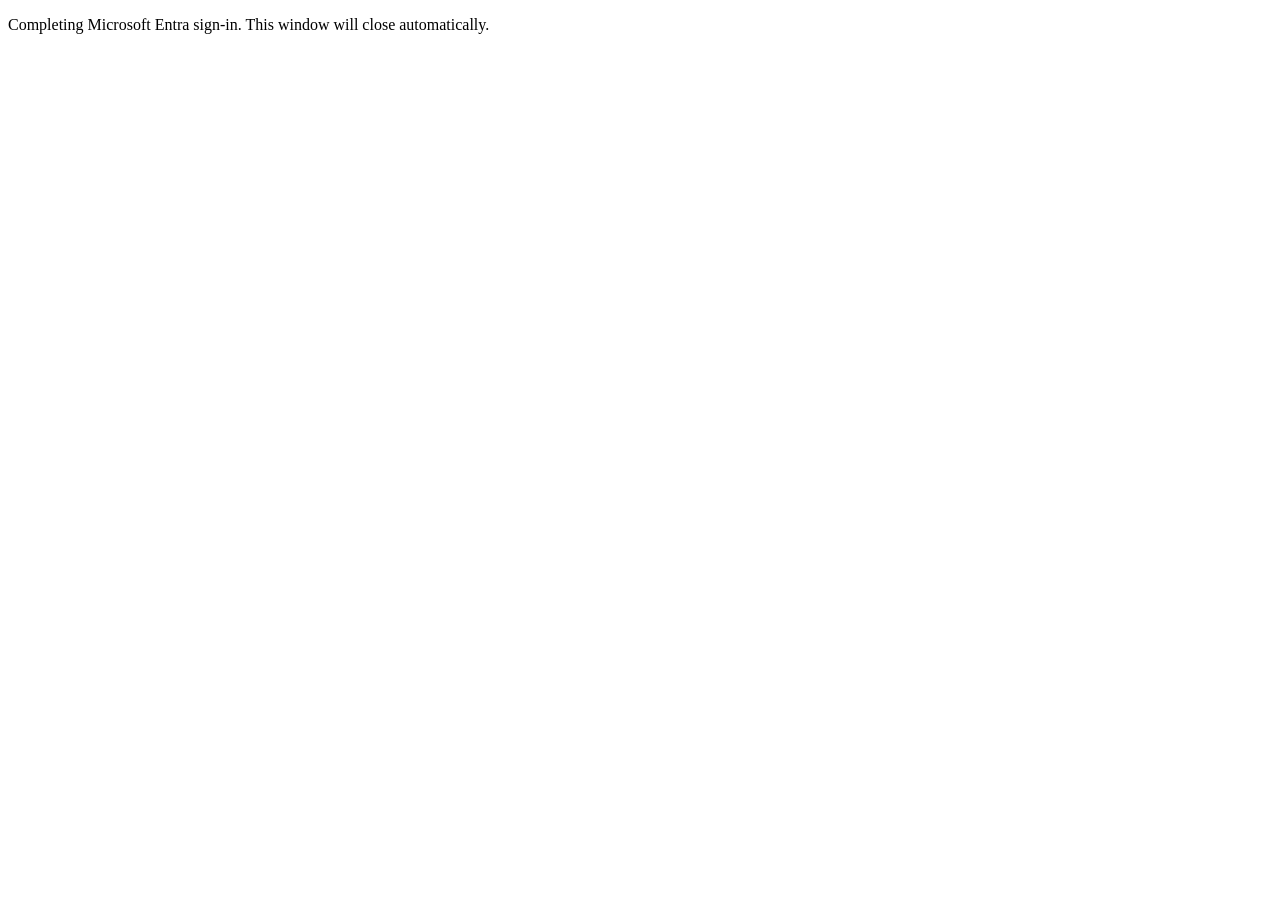
<file: backend/PolicyRag.Api/wwwroot/auth-callback.html>
<!doctype html>
<html lang="en">
<head><meta charset="utf-8"><title>Policy RAG sign-in</title></head>
<body><p>Completing Microsoft Entra sign-in. This window will close automatically.</p></body>
</html>
</file>
